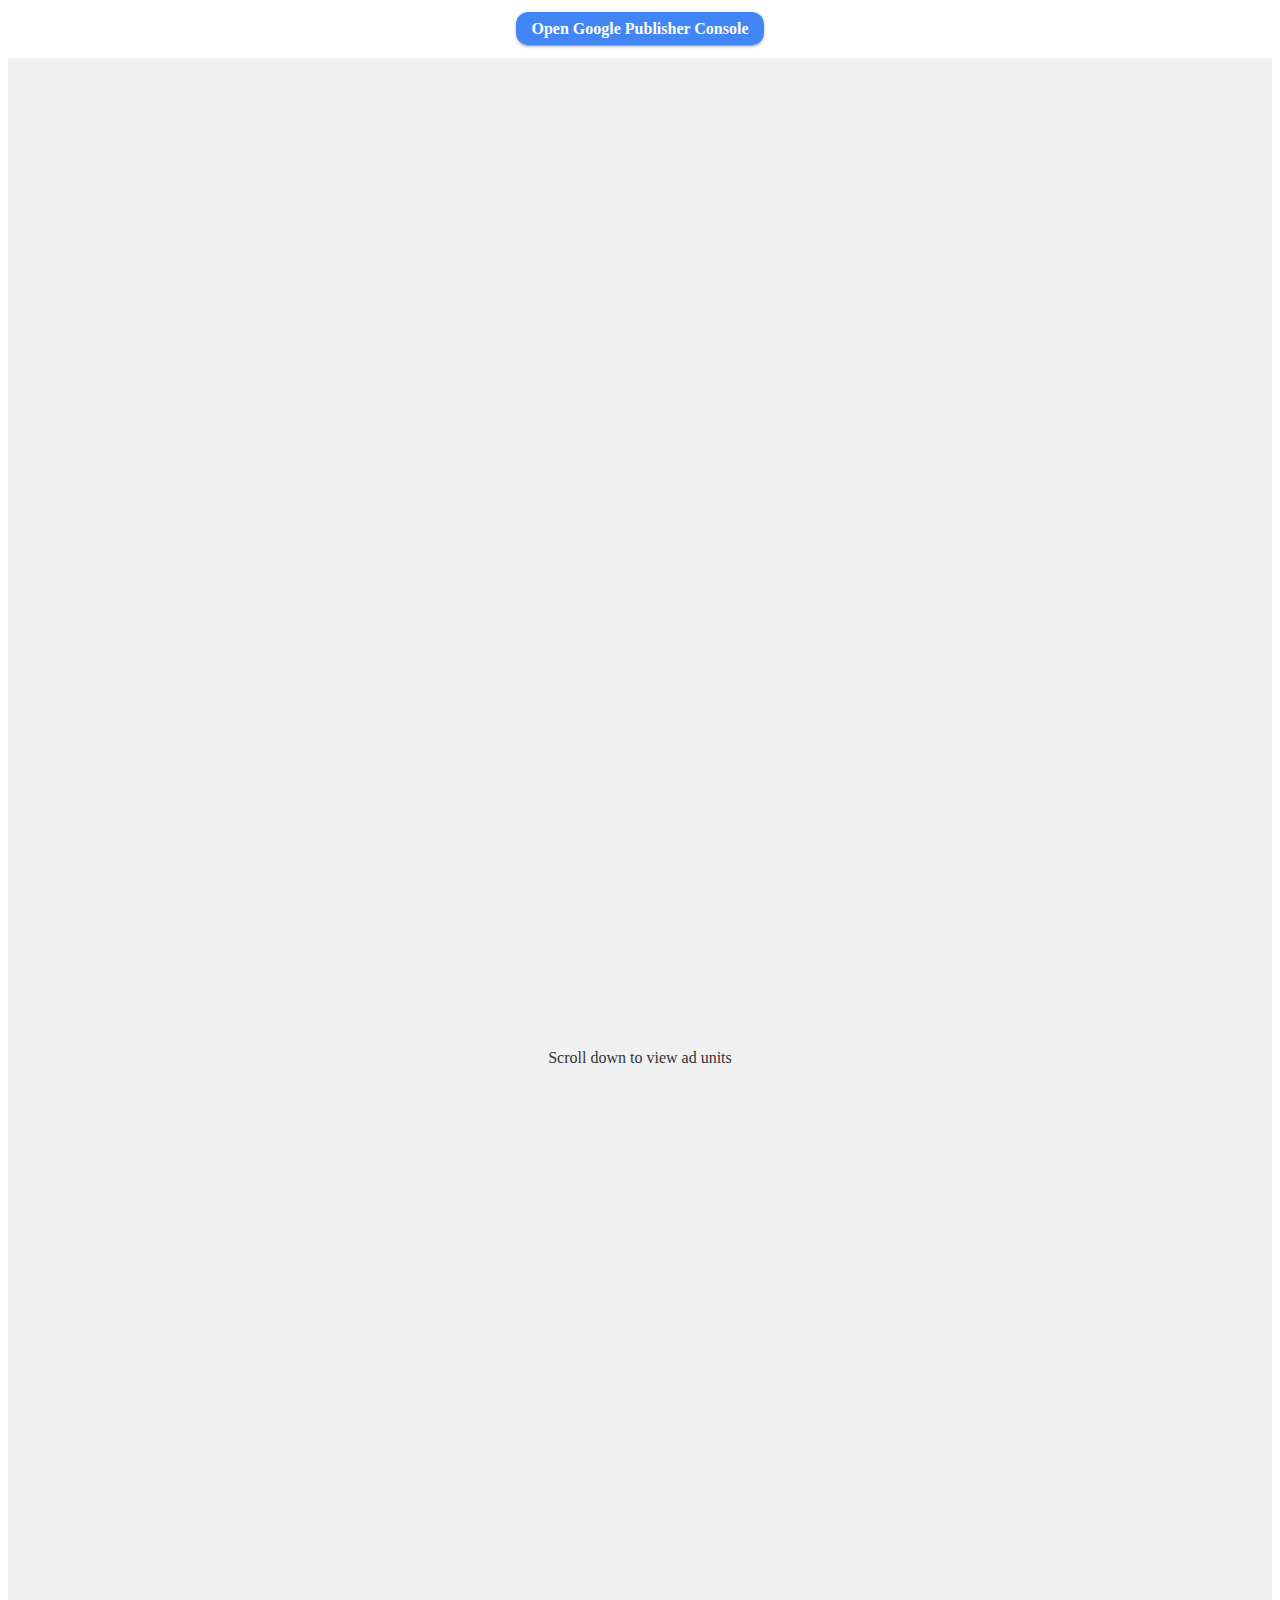
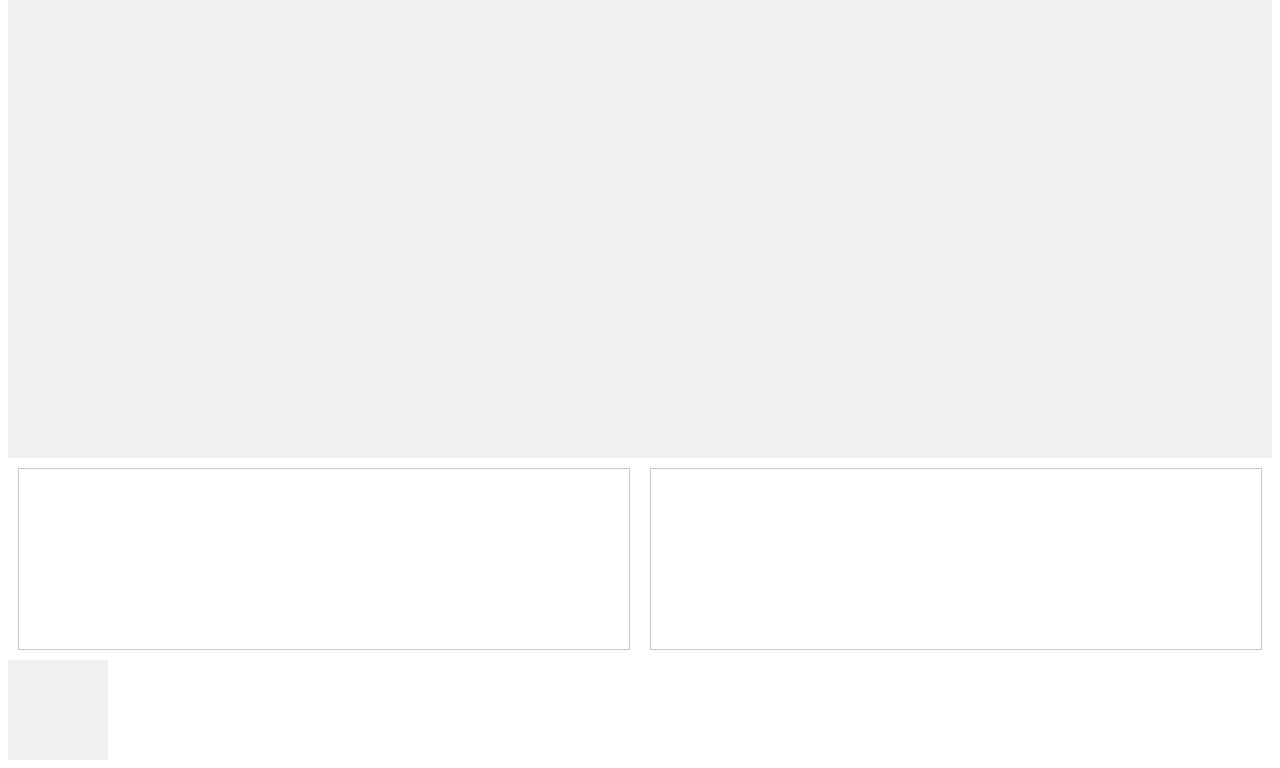
<file: index.html>
<!DOCTYPE html>
<html lang="en">
<head>
    <meta charset="UTF-8">
    <meta name="viewport" content="width=device-width, initial-scale=1.0">
    <title>Ad Unit Test</title>


    <script type="text/javascript">(function(){function i(e){if(!window.frames[e]){if(document.body&&document.body.firstChild){var t=document.body;var n=document.createElement("iframe");n.style.display="none";n.name=e;n.title=e;t.insertBefore(n,t.firstChild)}else{setTimeout(function(){i(e)},5)}}}function e(n,o,r,f,s){function e(e,t,n,i){if(typeof n!=="function"){return}if(!window[o]){window[o]=[]}var a=false;if(s){a=s(e,i,n)}if(!a){window[o].push({command:e,version:t,callback:n,parameter:i})}}e.stub=true;e.stubVersion=2;function t(i){if(!window[n]||window[n].stub!==true){return}if(!i.data){return}var a=typeof i.data==="string";var e;try{e=a?JSON.parse(i.data):i.data}catch(t){return}if(e[r]){var o=e[r];window[n](o.command,o.version,function(e,t){var n={};n[f]={returnValue:e,success:t,callId:o.callId};if(i.source){i.source.postMessage(a?JSON.stringify(n):n,"*")}},o.parameter)}}if(typeof window[n]!=="function"){window[n]=e;if(window.addEventListener){window.addEventListener("message",t,false)}else{window.attachEvent("onmessage",t)}}}e("__tcfapi","__tcfapiBuffer","__tcfapiCall","__tcfapiReturn");i("__tcfapiLocator")})();</script><script type="text/javascript">(function(){(function(e,r){var t=document.createElement("link");t.rel="preconnect";t.as="script";var n=document.createElement("link");n.rel="dns-prefetch";n.as="script";var i=document.createElement("script");i.id="spcloader";i.type="text/javascript";i["async"]=true;i.charset="utf-8";var o="https://sdk.privacy-center.org/"+e+"/loader.js?target_type=notice&target="+r;if(window.didomiConfig&&window.didomiConfig.user){var a=window.didomiConfig.user;var c=a.country;var d=a.region;if(c){o=o+"&country="+c;if(d){o=o+"&region="+d}}}t.href="https://sdk.privacy-center.org/";n.href="https://sdk.privacy-center.org/";i.src=o;var s=document.getElementsByTagName("script")[0];s.parentNode.insertBefore(t,s);s.parentNode.insertBefore(n,s);s.parentNode.insertBefore(i,s)})("d0661bea-d696-4069-b308-11057215c4c4","KJ7YRD3N")})();</script>

    <!-- Assertive Yield Ad Setup -->
    <script src="https://sM2jrWhrfkRNS6Bjc.ay.delivery/manager/sM2jrWhrfkRNS6Bjc" type="text/javascript" referrerpolicy="no-referrer-when-downgrade" async></script>
    <script async="" type="text/javascript" src="https://macro.adnami.io/macro/gen/adsm.macro.rmb.js"></script>
    <!-- GPT.js Ad Setup -->
    <!-- 
    <script async src="https://securepubads.g.doubleclick.net/tag/js/gpt.js" crossorigin="anonymous"></script>
    -->
    <script>
        window.googletag = window.googletag || { cmd: [] };
        googletag.cmd.push(() => {
            googletag.pubads().setTargeting('yb_target', 'alwayson-adnamitest-topscroll');

            googletag
                .defineSlot("/21809957681/step/stepclient.dk/billboard_1", [930, 180], "div-gpt-ad-billboard_1_gpt")
                .addService(googletag.pubads());

            googletag.pubads().addEventListener("slotRequested", (event) => {
                const slotId = event.slot.getSlotElementId();
                console.log("Ad Slot Requested:", slotId);
            });

            googletag.pubads().addEventListener("impressionViewable", (event) => {
                const slotId = event.slot.getSlotElementId();
                console.log("GPT.js Ad Impression Viewable:", slotId);
            });

            googletag.pubads().enableSingleRequest();
            googletag.enableServices();
        });
    </script>

    <style>
        /* Button Styling */
        #GoogleButton {
        margin: 20px;
        text-align: center;
        }

        #bookmarklet-button {
        -webkit-box-shadow: 0 3px 1px -2px rgba(0, 0, 0, 0.2),
            0 2px 2px 0 rgba(0, 0, 0, 0.14), 0 1px 5px 0 rgba(0, 0, 0, 0.12);
        background: #4285f4;
        border-radius: 12px;
        box-shadow: 0 3px 1px -2px rgba(0, 0, 0, 0.2), 0 2px 2px 0 rgba(0, 0, 0, 0.14),
            0 1px 5px 0 rgba(0, 0, 0, 0.12);
        color: white;
        cursor: pointer;
        font-weight: bold;
        padding: 8px 15px;
        text-decoration: none;
        }

        /* Ad Container Layout */
        .container {
        display: flex;
        justify-content: space-around;
        }

        .ad-unit {
        width: 930px;
        height: 180px;
        border: 1px solid #ccc;
        margin: 10px;
        }

        /* Placeholder for Lazy Loading Test */
        .lazy-load-placeholder {
        height: 2000px;
        background-color: #f0f0f0;
        text-align: center;
        line-height: 2000px;
        color: #333;
        } 

        .topscroll_ad-unit {
            width: 100px;
            height: 100px;
            background-color: #f0f0f0;
            color: #333;
        }
    </style>
</head>
<body>
      <!-- Google Publisher Console Button -->
    
      <div id="GoogleButton">
        <a href="#" id="bookmarklet-button">Open Google Publisher Console</a>
        <script>
            document.getElementById('bookmarklet-button').addEventListener('click', function(event) {
                event.preventDefault();
                if (window.googletag && googletag.openConsole) {
                    googletag.openConsole();
                } else {
                    console.log("Google Publisher Console not available.");
                }
            });
        </script>
    </div>

    <div class="lazy-load-placeholder">
      Scroll down to view ad units
    </div>


    <div class="container">
        <!-- GPT.js Ad Unit -->
        <div id="div-gpt-ad-billboard_1_gpt" class="ad-unit">
            <script>
                googletag.cmd.push(() => {
                    googletag.display("div-gpt-ad-billboard_1_gpt");
                });
            </script>
        </div>

        <!-- Assertive Yield Ad Unit -->
        <div data-ay-manager-id="div-gpt-ad-billboard_1_test" class="ad-unit">
            <script type="text/javascript">
                window.ayManagerEnv = window.ayManagerEnv || { cmd: [] };
                window.ayManagerEnv.cmd.push(() => {
                    ayManagerEnv.display("div-gpt-ad-billboard_1_test");
                });
            </script>
        </div>
    </div>
    <div data-ay-manager-id="div-gpt-ad-topscroll_desktop" class="topscroll_ad-unit">
        <script type="text/javascript">
            window.ayManagerEnv = window.ayManagerEnv || { cmd : []};
            window.ayManagerEnv.cmd.push(function() {
                ayManagerEnv.display("div-gpt-ad-topscroll_desktop");
            });
        </script>
    </div>
</body>
</html>
</file>
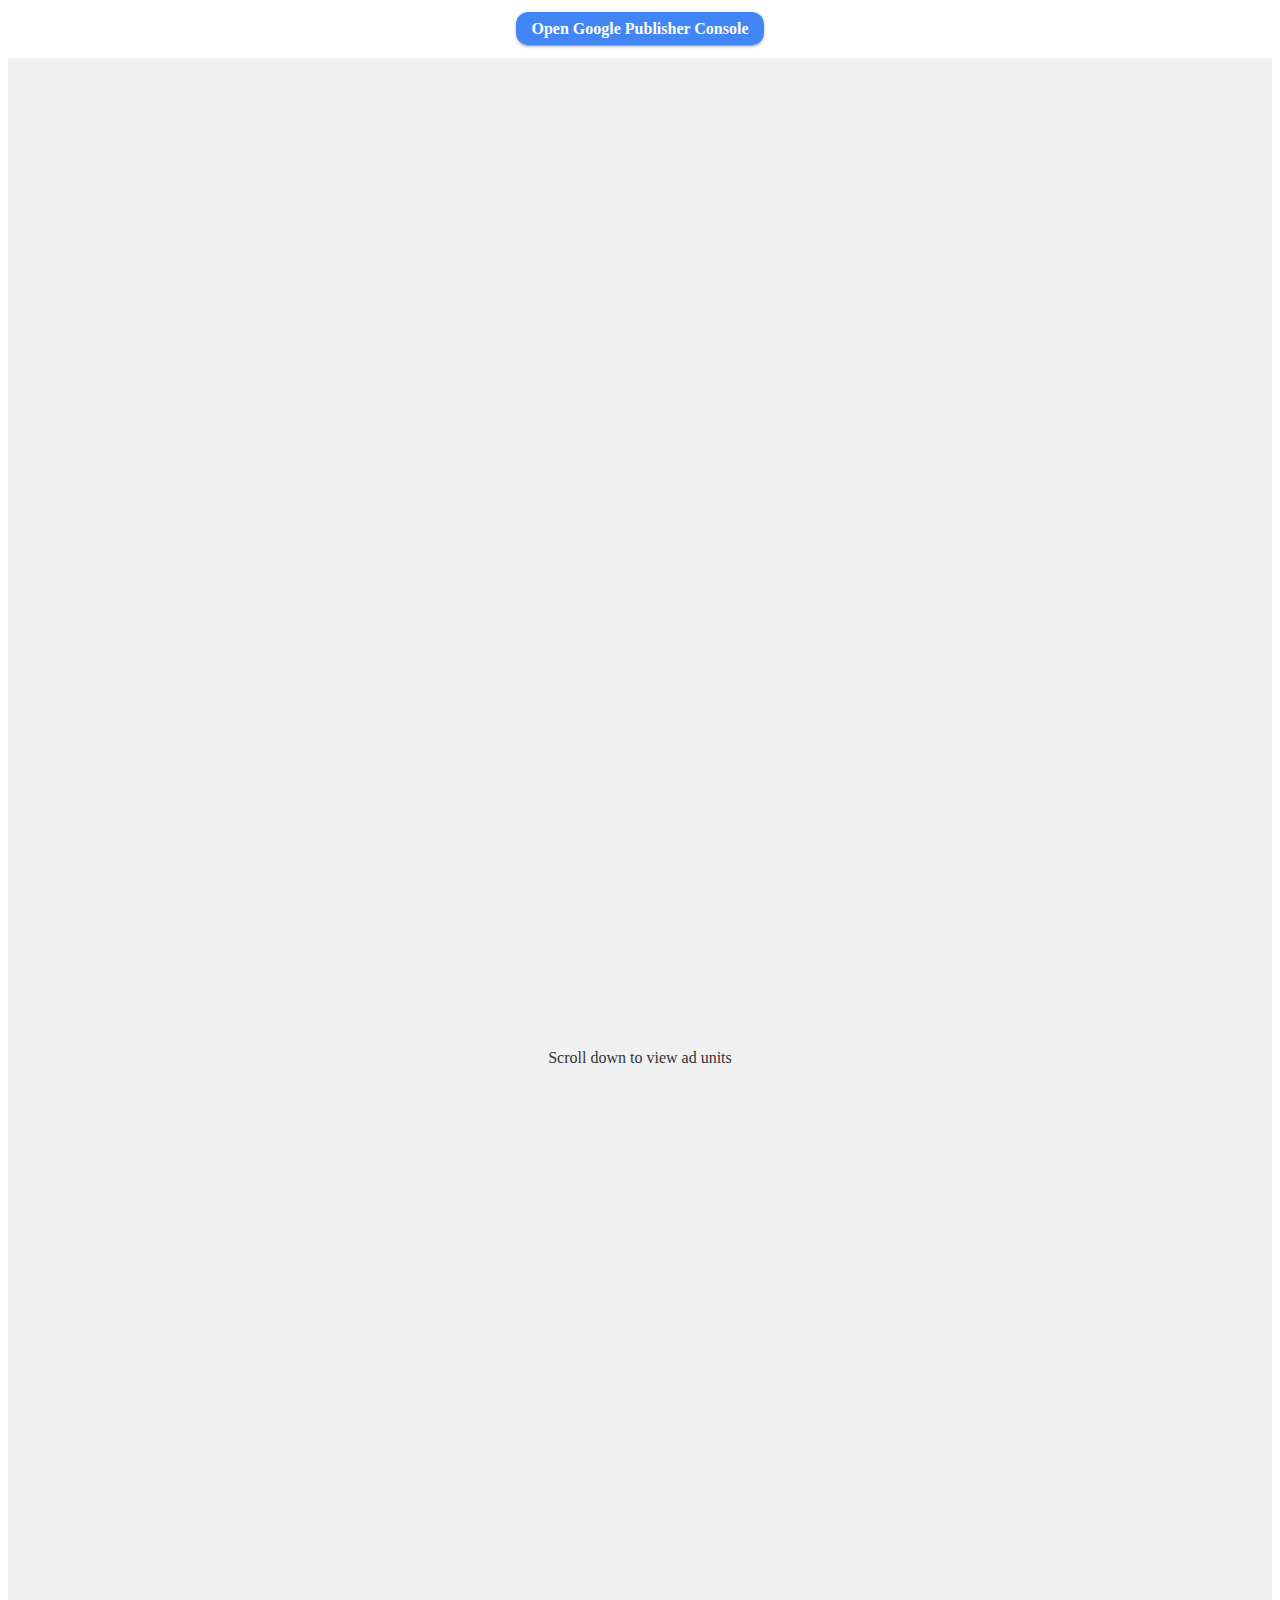
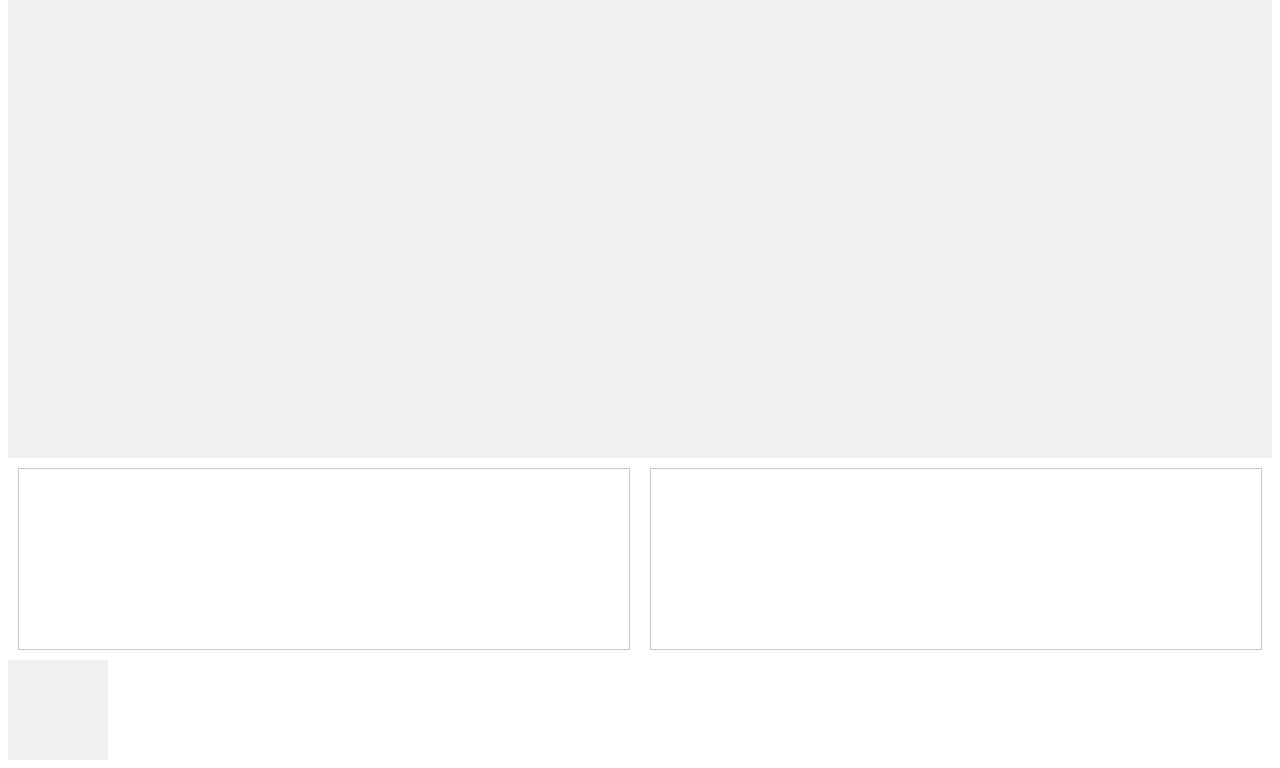
<file: ay_topscroll.html>
<!DOCTYPE html>
<html lang="en">
<head>
    <meta charset="UTF-8">
    <meta name="viewport" content="width=device-width, initial-scale=1.0">
    <title>Ad Unit Test</title>


    <script type="text/javascript">(function(){function i(e){if(!window.frames[e]){if(document.body&&document.body.firstChild){var t=document.body;var n=document.createElement("iframe");n.style.display="none";n.name=e;n.title=e;t.insertBefore(n,t.firstChild)}else{setTimeout(function(){i(e)},5)}}}function e(n,o,r,f,s){function e(e,t,n,i){if(typeof n!=="function"){return}if(!window[o]){window[o]=[]}var a=false;if(s){a=s(e,i,n)}if(!a){window[o].push({command:e,version:t,callback:n,parameter:i})}}e.stub=true;e.stubVersion=2;function t(i){if(!window[n]||window[n].stub!==true){return}if(!i.data){return}var a=typeof i.data==="string";var e;try{e=a?JSON.parse(i.data):i.data}catch(t){return}if(e[r]){var o=e[r];window[n](o.command,o.version,function(e,t){var n={};n[f]={returnValue:e,success:t,callId:o.callId};if(i.source){i.source.postMessage(a?JSON.stringify(n):n,"*")}},o.parameter)}}if(typeof window[n]!=="function"){window[n]=e;if(window.addEventListener){window.addEventListener("message",t,false)}else{window.attachEvent("onmessage",t)}}}e("__tcfapi","__tcfapiBuffer","__tcfapiCall","__tcfapiReturn");i("__tcfapiLocator")})();</script><script type="text/javascript">(function(){(function(e,r){var t=document.createElement("link");t.rel="preconnect";t.as="script";var n=document.createElement("link");n.rel="dns-prefetch";n.as="script";var i=document.createElement("script");i.id="spcloader";i.type="text/javascript";i["async"]=true;i.charset="utf-8";var o="https://sdk.privacy-center.org/"+e+"/loader.js?target_type=notice&target="+r;if(window.didomiConfig&&window.didomiConfig.user){var a=window.didomiConfig.user;var c=a.country;var d=a.region;if(c){o=o+"&country="+c;if(d){o=o+"&region="+d}}}t.href="https://sdk.privacy-center.org/";n.href="https://sdk.privacy-center.org/";i.src=o;var s=document.getElementsByTagName("script")[0];s.parentNode.insertBefore(t,s);s.parentNode.insertBefore(n,s);s.parentNode.insertBefore(i,s)})("d0661bea-d696-4069-b308-11057215c4c4","KJ7YRD3N")})();</script>

    <!-- Assertive Yield Ad Setup -->
    <script src="https://sM2jrWhrfkRNS6Bjc.ay.delivery/manager/sM2jrWhrfkRNS6Bjc" type="text/javascript" referrerpolicy="no-referrer-when-downgrade" async></script>
    <script async="" type="text/javascript" src="https://macro.adnami.io/macro/gen/adsm.macro.rmb.js"></script>
    <!-- GPT.js Ad Setup -->
    <!-- 
    <script async src="https://securepubads.g.doubleclick.net/tag/js/gpt.js" crossorigin="anonymous"></script>
    -->
    <script>
        window.googletag = window.googletag || { cmd: [] };
        googletag.cmd.push(() => {
            googletag.pubads().setTargeting('yb_target', 'alwayson-adnamitest-topscroll');

            googletag
                .defineSlot("/21809957681/step/stepclient.dk/billboard_1", [930, 180], "div-gpt-ad-billboard_1_gpt")
                .addService(googletag.pubads());
            
            /* 
            googletag.defineSlot("/21809957681/step/stepclient.dk/topscroll_desktop", [1, 2], "div-gpt-ad-topscroll_desktop_gpt")
            .addService(googletag.pubads());
            */

            googletag.pubads().addEventListener("slotRequested", (event) => {
                const slotId = event.slot.getSlotElementId();
                console.log("SN: Ad Slot Requested:", slotId);
            });

            googletag.pubads().addEventListener("impressionViewable", (event) => {
                const slotId = event.slot.getSlotElementId();
                console.log("SN: Ad Impression Viewable:", slotId);
            });

            googletag.pubads().addEventListener("slotRenderEnded", (event) => {
                const slotId = event.slot.getSlotElementId();
                console.log("SN: Ad impression rendered:", slotId);
            });
        
            googletag.pubads().enableSingleRequest();
            googletag.enableServices();
        });

        // Tracking events to be used in console - For Adnami events
        window.addEventListener('message', (event) => {
            try {
                let data;

                if (typeof event.data === 'string') {
                    // Attempt to parse JSON string data
                    data = JSON.parse(event.data);
                } else if (typeof event.data === 'object') {
                    // If event.data is already an object, use it directly
                    data = event.data;
                }

                if (data) {
                    // Check for ADSM_RMB_ADS_INIT event
                    if (data.type === 'ADSM_RMB_ADS_INIT') {
                        console.log(`SN: ADSM_RMB_ADS_INIT event received:`, data);
                    }
                    // Check for adnm-bridge-track event
                    else if (data.type === 'adnm-bridge-track') {
                        console.log(`SN: adnm-bridge-track event received:`, data);
                    } else {
                        // Log non-matching events
                        console.log('Non-matching event received:', data);
                    }
                }
            } catch (e) {
                console.error('Error processing event data:', e, 'Raw data:', event.data);
            }
        });
    </script>

    <style>
        /* Button Styling */
        #GoogleButton {
        margin: 20px;
        text-align: center;
        }

        #bookmarklet-button {
        -webkit-box-shadow: 0 3px 1px -2px rgba(0, 0, 0, 0.2),
            0 2px 2px 0 rgba(0, 0, 0, 0.14), 0 1px 5px 0 rgba(0, 0, 0, 0.12);
        background: #4285f4;
        border-radius: 12px;
        box-shadow: 0 3px 1px -2px rgba(0, 0, 0, 0.2), 0 2px 2px 0 rgba(0, 0, 0, 0.14),
            0 1px 5px 0 rgba(0, 0, 0, 0.12);
        color: white;
        cursor: pointer;
        font-weight: bold;
        padding: 8px 15px;
        text-decoration: none;
        }

        /* Ad Container Layout */
        .container {
        display: flex;
        justify-content: space-around;
        }

        .ad-unit {
        width: 930px;
        height: 180px;
        border: 1px solid #ccc;
        margin: 10px;
        }

        /* Placeholder for Lazy Loading Test */
        .lazy-load-placeholder {
        height: 2000px;
        background-color: #f0f0f0;
        text-align: center;
        line-height: 2000px;
        color: #333;
        } 

        .topscroll_ad-unit {
            width: 100px;
            height: 100px;
            background-color: #f0f0f0;
            color: #333;
        }
    </style>
</head>
<body>
      <!-- Google Publisher Console Button -->
    
      <div id="GoogleButton">
        <a href="#" id="bookmarklet-button">Open Google Publisher Console</a>
        <script>
            document.getElementById('bookmarklet-button').addEventListener('click', function(event) {
                event.preventDefault();
                if (window.googletag && googletag.openConsole) {
                    googletag.openConsole();
                } else {
                    console.log("Google Publisher Console not available.");
                }
            });
        </script>
    </div>

    <div class="lazy-load-placeholder">
      Scroll down to view ad units
    </div>


    <div class="container">
        <!-- GPT.js Ad Unit -->
        <div id="div-gpt-ad-billboard_1_gpt" class="ad-unit">
            <script>
                googletag.cmd.push(() => {
                    googletag.display("div-gpt-ad-billboard_1_gpt");
                });
            </script>
        </div>

        <!-- Assertive Yield Ad Unit -->
        <div data-ay-manager-id="div-gpt-ad-billboard_1_test" class="ad-unit">
            <script type="text/javascript">
                window.ayManagerEnv = window.ayManagerEnv || { cmd: [] };
                window.ayManagerEnv.cmd.push(() => {
                    ayManagerEnv.display("div-gpt-ad-billboard_1_test");
                });
            </script>
        </div>
    </div>
    <div data-ay-manager-id="div-gpt-ad-topscroll_desktop" class="topscroll_ad-unit">
        <script type="text/javascript">
            window.ayManagerEnv = window.ayManagerEnv || { cmd : []};
            window.ayManagerEnv.cmd.push(function() {
                ayManagerEnv.display("div-gpt-ad-topscroll_desktop");
            });
        </script>
    </div> 
    <!-- 
    <div id="div-gpt-ad-topscroll_desktop_gpt"></div>
        <script>
            googletag.cmd.push(() => {
                googletag.display("div-gpt-ad-topscroll_desktop_gpt");
            });
        </script>
    </div>
    -->
</body>
</html>
</file>
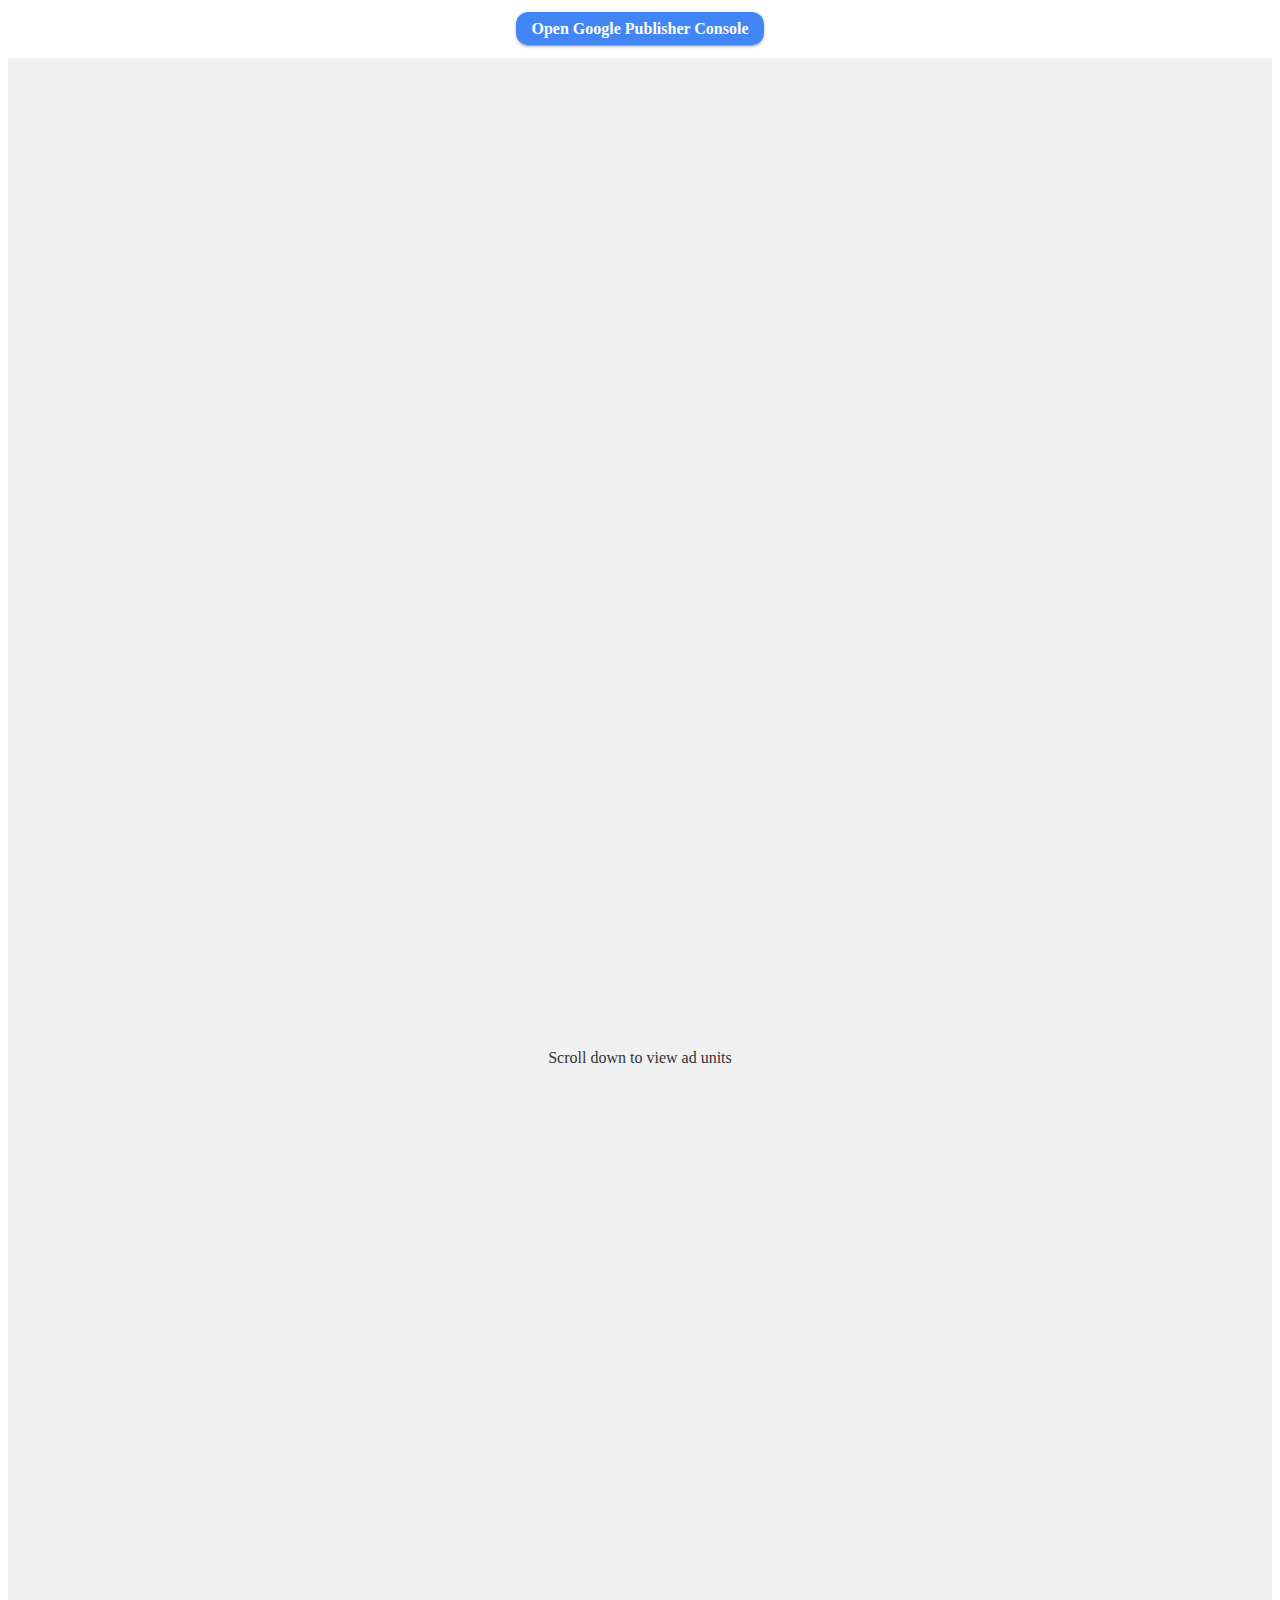
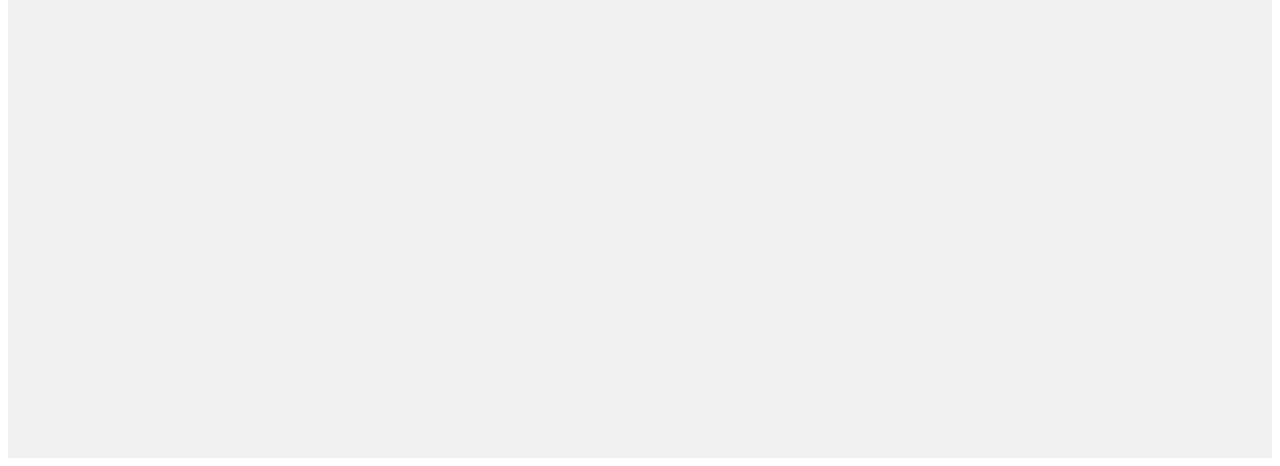
<file: gpt_topscroll.html>
<!DOCTYPE html>
<html lang="en">
<head>
    <meta charset="UTF-8">
    <meta name="viewport" content="width=device-width, initial-scale=1.0">
    <title>Ad Unit Test</title>


    <script type="text/javascript">(function(){function i(e){if(!window.frames[e]){if(document.body&&document.body.firstChild){var t=document.body;var n=document.createElement("iframe");n.style.display="none";n.name=e;n.title=e;t.insertBefore(n,t.firstChild)}else{setTimeout(function(){i(e)},5)}}}function e(n,o,r,f,s){function e(e,t,n,i){if(typeof n!=="function"){return}if(!window[o]){window[o]=[]}var a=false;if(s){a=s(e,i,n)}if(!a){window[o].push({command:e,version:t,callback:n,parameter:i})}}e.stub=true;e.stubVersion=2;function t(i){if(!window[n]||window[n].stub!==true){return}if(!i.data){return}var a=typeof i.data==="string";var e;try{e=a?JSON.parse(i.data):i.data}catch(t){return}if(e[r]){var o=e[r];window[n](o.command,o.version,function(e,t){var n={};n[f]={returnValue:e,success:t,callId:o.callId};if(i.source){i.source.postMessage(a?JSON.stringify(n):n,"*")}},o.parameter)}}if(typeof window[n]!=="function"){window[n]=e;if(window.addEventListener){window.addEventListener("message",t,false)}else{window.attachEvent("onmessage",t)}}}e("__tcfapi","__tcfapiBuffer","__tcfapiCall","__tcfapiReturn");i("__tcfapiLocator")})();</script><script type="text/javascript">(function(){(function(e,r){var t=document.createElement("link");t.rel="preconnect";t.as="script";var n=document.createElement("link");n.rel="dns-prefetch";n.as="script";var i=document.createElement("script");i.id="spcloader";i.type="text/javascript";i["async"]=true;i.charset="utf-8";var o="https://sdk.privacy-center.org/"+e+"/loader.js?target_type=notice&target="+r;if(window.didomiConfig&&window.didomiConfig.user){var a=window.didomiConfig.user;var c=a.country;var d=a.region;if(c){o=o+"&country="+c;if(d){o=o+"&region="+d}}}t.href="https://sdk.privacy-center.org/";n.href="https://sdk.privacy-center.org/";i.src=o;var s=document.getElementsByTagName("script")[0];s.parentNode.insertBefore(t,s);s.parentNode.insertBefore(n,s);s.parentNode.insertBefore(i,s)})("d0661bea-d696-4069-b308-11057215c4c4","KJ7YRD3N")})();</script>

    <!-- Assertive Yield Ad Setup -->
    <script src="https://sM2jrWhrfkRNS6Bjc.ay.delivery/manager/sM2jrWhrfkRNS6Bjc" type="text/javascript" referrerpolicy="no-referrer-when-downgrade" async></script>
    <script async="" type="text/javascript" src="https://macro.adnami.io/macro/gen/adsm.macro.rmb.js"></script>
    <!-- GPT.js Ad Setup -->
    <!-- 
    <script async src="https://securepubads.g.doubleclick.net/tag/js/gpt.js" crossorigin="anonymous"></script>
    -->
    <script>
        window.googletag = window.googletag || { cmd: [] };

        let startTime = Date.now(); // Record when the script starts
        let lastEventTime = startTime; // Track the last event time for relative differences
        const eventLog = []; // Array to store all event details

        googletag.cmd.push(() => {
            googletag.pubads().setTargeting('yb_target', 'alwayson-adnamitest-topscroll');

            googletag
                .defineSlot("/21809957681/step/stepclient.dk/billboard_1", [930, 180], "div-gpt-ad-billboard_1_gpt")
                .addService(googletag.pubads());

            googletag.defineSlot("/21809957681/step/stepclient.dk/topscroll_desktop", [1, 2], "div-gpt-ad-topscroll_desktop_gpt")
                .addService(googletag.pubads());

            const logEventWithTimeline = (eventName, slotId) => {
                const currentTime = Date.now();
                const elapsedTime = currentTime - startTime; // Absolute time since the script started
                const timeDiff = currentTime - lastEventTime; // Relative time since the last event
                lastEventTime = currentTime; // Update last event time

                // Add event details to log
                eventLog.push({
                    Event: eventName,
                    "Slot ID": slotId || "N/A",
                    "Elapsed Time (ms)": elapsedTime,
                    "Time Since Last Event (ms)": timeDiff,
                });
            };

            googletag.pubads().addEventListener("slotRequested", (event) => {
                const slotId = event.slot.getSlotElementId();
                logEventWithTimeline("slotRequested", slotId);
            });

            googletag.pubads().addEventListener("impressionViewable", (event) => {
                const slotId = event.slot.getSlotElementId();
                logEventWithTimeline("impressionViewable", slotId);
            });

            googletag.pubads().addEventListener("slotRenderEnded", (event) => {
                const slotId = event.slot.getSlotElementId();
                logEventWithTimeline("slotRenderEnded", slotId);
            });

            googletag.pubads().enableSingleRequest();
            googletag.enableServices();
        });

        // Tracking events to be used in console - For Adnami events
        window.addEventListener('message', (event) => {
            try {
                let data;

                if (typeof event.data === 'string') {
                    data = JSON.parse(event.data); // Attempt to parse JSON string data
                } else if (typeof event.data === 'object') {
                    data = event.data; // If event.data is already an object, use it directly
                }

                if (data) {
                    const currentTime = Date.now();
                    const elapsedTime = currentTime - startTime; // Absolute time since the script started
                    const timeDiff = currentTime - lastEventTime; // Relative time since the last event
                    lastEventTime = currentTime; // Update last event time

                    if (data.type === 'ADSM_RMB_ADS_INIT') {
                        const formatType = data.payload?.formatType || "Unknown";
                        eventLog.push({
                            Event: "ADSM_RMB_ADS_INIT",
                            "Slot ID": formatType,
                            "Elapsed Time (ms)": elapsedTime,
                            "Time Since Last Event (ms)": timeDiff,
                        });
                    } else if (data.type === 'adnm-bridge-track') {
                        const eventType = data.event || "Unknown";
                        eventLog.push({
                            Event: "adnm-bridge-track",
                            "Slot ID": eventType,
                            "Elapsed Time (ms)": elapsedTime,
                            "Time Since Last Event (ms)": timeDiff,
                        });
                    } else {
                        // No need to log non-matching events for now
                    }
                }
            } catch (e) {
                console.error('Error processing event data:', e, 'Raw data:', event.data);
            }
        });

        // Function to manually display the event log table
        window.showEventLog = () => {
            console.table(eventLog);
            console.log('Event log table displayed manually.');
        };

        // Display the complete event log as a table when the window unloads
        window.addEventListener("beforeunload", () => {
            console.table(eventLog);
        });
</script>

    


    <style>
        /* Button Styling */
        #GoogleButton {
        margin: 20px;
        text-align: center;
        }

        #bookmarklet-button {
        -webkit-box-shadow: 0 3px 1px -2px rgba(0, 0, 0, 0.2),
            0 2px 2px 0 rgba(0, 0, 0, 0.14), 0 1px 5px 0 rgba(0, 0, 0, 0.12);
        background: #4285f4;
        border-radius: 12px;
        box-shadow: 0 3px 1px -2px rgba(0, 0, 0, 0.2), 0 2px 2px 0 rgba(0, 0, 0, 0.14),
            0 1px 5px 0 rgba(0, 0, 0, 0.12);
        color: white;
        cursor: pointer;
        font-weight: bold;
        padding: 8px 15px;
        text-decoration: none;
        }

        /* Ad Container Layout */
        .container {
        display: flex;
        justify-content: space-around;
        }

        .ad-unit {
        width: 930px;
        height: 180px;
        border: 1px solid #ccc;
        margin: 10px;
        }

        /* Placeholder for Lazy Loading Test */
        .lazy-load-placeholder {
        height: 2000px;
        background-color: #f0f0f0;
        text-align: center;
        line-height: 2000px;
        color: #333;
        } 

        .topscroll_ad-unit {
            width: 100px;
            height: 100px;
            background-color: #f0f0f0;
            color: #333;
        }
    </style>
</head>
<body>
      <!-- Google Publisher Console Button -->
    
      <div id="GoogleButton">
        <a href="#" id="bookmarklet-button">Open Google Publisher Console</a>
        <script>
            document.getElementById('bookmarklet-button').addEventListener('click', function(event) {
                event.preventDefault();
                if (window.googletag && googletag.openConsole) {
                    googletag.openConsole();
                } else {
                    console.log("Google Publisher Console not available.");
                }
            });
        </script>
    </div>

    <div class="lazy-load-placeholder">
      Scroll down to view ad units
    </div>


    <div class="container">
        <!-- GPT.js Ad Unit -->
         <!-- 
        <div id="div-gpt-ad-billboard_1_gpt" class="ad-unit">
            <script>
                googletag.cmd.push(() => {
                    googletag.display("div-gpt-ad-billboard_1_gpt");
                });
            </script>
        </div> -->

        <!-- Assertive Yield Ad Unit -->
        <!-- 
        <div data-ay-manager-id="div-gpt-ad-billboard_1_test" class="ad-unit">
            <script type="text/javascript">
                window.ayManagerEnv = window.ayManagerEnv || { cmd: [] };
                window.ayManagerEnv.cmd.push(() => {
                    ayManagerEnv.display("div-gpt-ad-billboard_1_test");
                });
            </script>
        </div> -->
    </div>
    <!-- 
    <div data-ay-manager-id="div-gpt-ad-topscroll_desktop" class="topscroll_ad-unit">
        <script type="text/javascript">
            window.ayManagerEnv = window.ayManagerEnv || { cmd : []};
            window.ayManagerEnv.cmd.push(function() {
                ayManagerEnv.display("div-gpt-ad-topscroll_desktop");
            });
        </script>
    </div> -->
    <div id="div-gpt-ad-topscroll_desktop_gpt"></div>
        <script>
            googletag.cmd.push(() => {
                googletag.display("div-gpt-ad-topscroll_desktop_gpt");
            });
        </script>
    </div>

</body>
</html>
</file>
